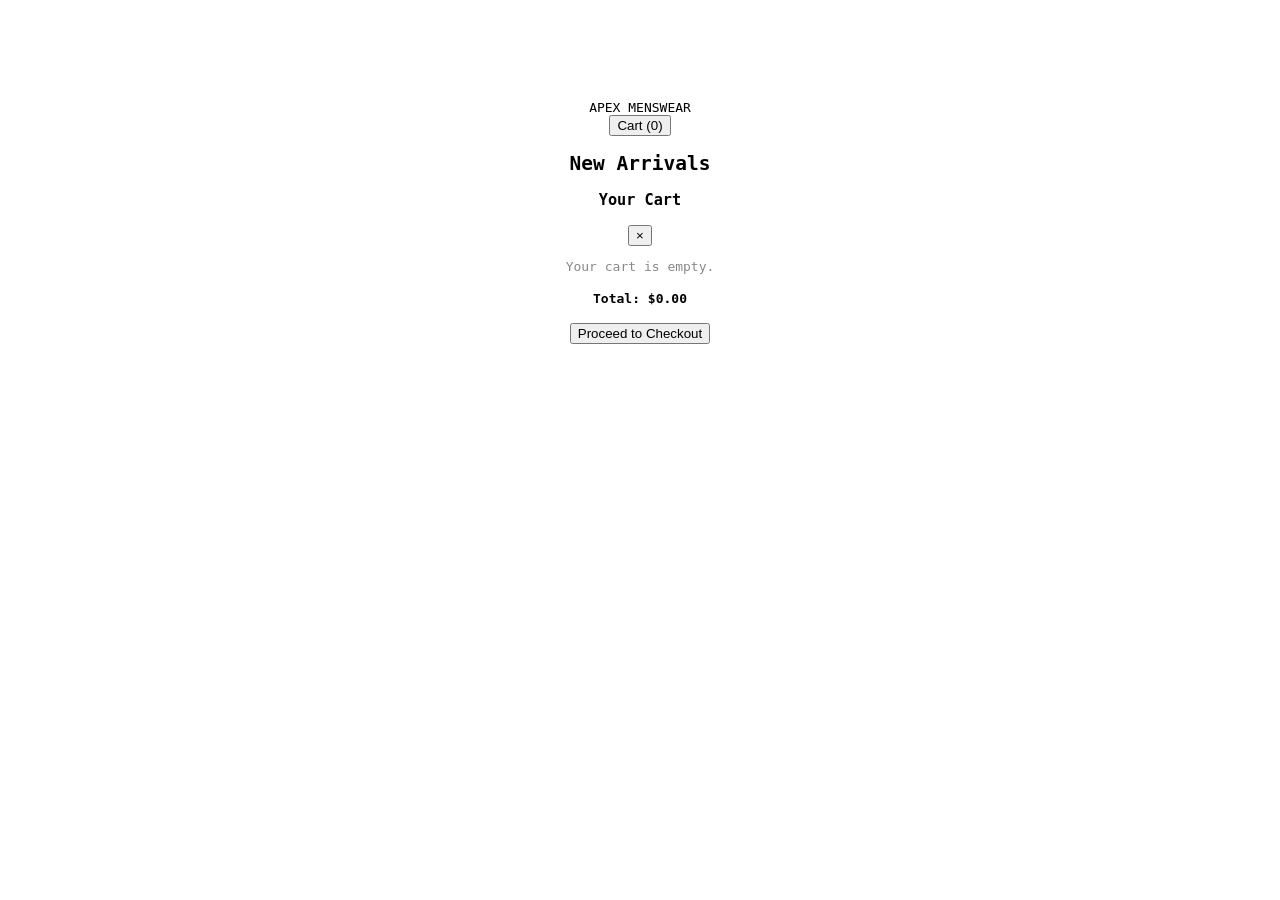
<file: dave.html>
<!DOCTYPE html>
<html lang="en">
<head>
    <meta charset="UTF-8">
    <meta name="viewport" content="width=device-width, initial-scale=1.0">
    <title>Apex Menswear</title>
    <!-- LINKING THE CSS FILE -->
    <link rel="stylesheet" href="style.css">
</head>
<body>

    <!-- Header -->
    <header>
        <div class="logo">APEX MENSWEAR</div>
        <button class="cart-btn" onclick="toggleCart()">Cart (<span id="cart-count">0</span>)</button>
    </header>

    <!-- Main Content -->
    <main>
        <h2 class="section-title">New Arrivals</h2>
        <div class="product-grid" id="product-list">
            <!-- Products will be injected here by JavaScript -->
        </div>
    </main>

    <!-- Cart Overlay (Dims background when cart is open) -->
    <div class="cart-overlay" id="cart-overlay" onclick="toggleCart()"></div>

    <!-- Cart Sidebar -->
    <div class="cart-sidebar" id="cart-sidebar">
        <div class="cart-header">
            <h3>Your Cart</h3>
            <button class="close-cart" onclick="toggleCart()">&times;</button>
        </div>
        <div class="cart-items" id="cart-items">
            <p style="text-align:center; color:#888;">Your cart is empty.</p>
        </div>
        <div class="cart-footer">
            <h4>Total: $<span id="cart-total">0.00</span></h4>
            <button class="checkout-btn" onclick="checkout()">Proceed to Checkout</button>
        </div>
    </div>

    <!-- LINKING THE JAVASCRIPT FILE -->
    <script src="script.js"></script>
</body>
</html>
</file>
<file: style.css>
body{
  font-family: monospace;
  text-align: center;
  margin-top: 100px;
  background: white;
}

#timer{
  font-size: 50px;
  color: dodgerblue;
  margin-top: 10px;
}

#startBtn{
  border: 2px solid black;
  font-size: 15px;
  background-color: dodgerblue;
  border-radius: 10px;
  padding: 5px;
  color: aliceblue;
}

#pauseBtn{
   border: 2px solid black;
  font-size: 15px;
  background-color: dodgerblue;
  border-radius: 10px;
  padding: 5px;
  color: aliceblue;
}

#resetBtn{
   border: 2px solid black;
  font-size: 15px;
  background-color: dodgerblue;
  border-radius: 10px;
  padding: 5px;
  color: aliceblue;
}
</file>
